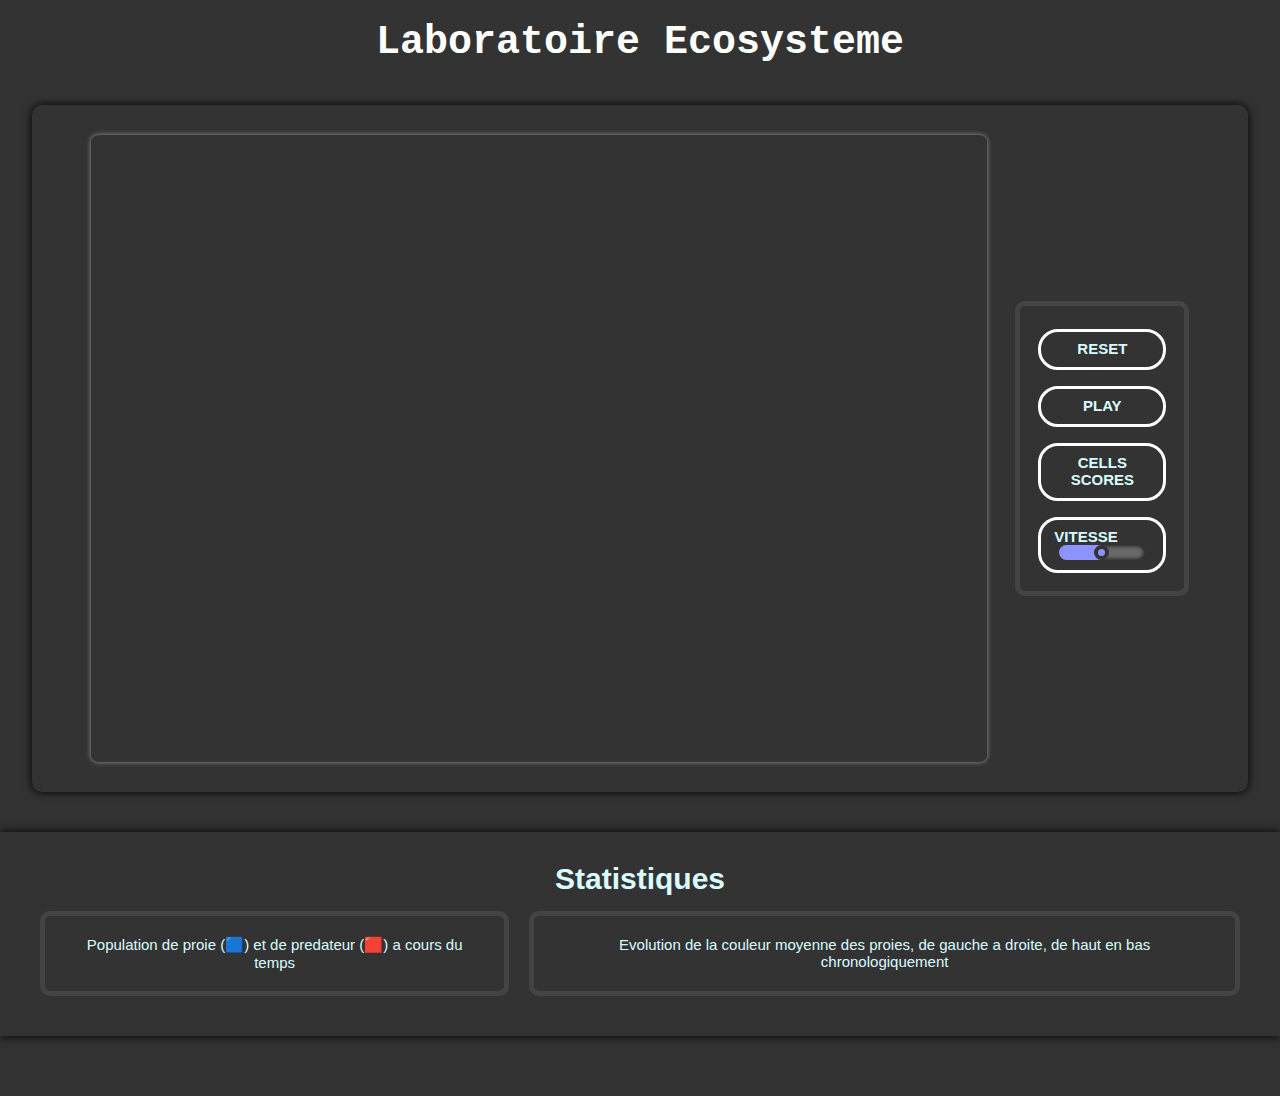
<file: Current/index.html>
<!DOCTYPE html>
<html lang="en">
<head>
    <meta charset="UTF-8">
    <meta http-equiv="X-UA-Compatible" content="IE=edge">
    <meta name="viewport" content="width=device-width, initial-scale=1.0">
    <link rel="stylesheet" href="style.css">
    <title>Document</title>
</head>
<body>
    <h1>Laboratoire Ecosysteme</h1>
    <section id="simulation">
        <canvas></canvas>
        <div id="parameters">
            <h2 id="day"></h2>
            <button id="reset">RESET</button>
            <button id="play">PLAY</button>
            <button id="showPathScore">CELLS SCORES</button>
            <div class="slider">
                VITESSE
                <input type="range" min="1" max="30" value="15" id="spd">
            </div>
        </div>
    </section>
    <section id="stats">
        <h2>Statistiques</h2>
        <div id="graphiques">
            <div id="popStats" class="graphs"><p>Population de proie (🟦) et de predateur (🟥) a cours du temps</p> </div>
            <div id="colorStats" class="graphs"><p>Evolution de la couleur moyenne des proies, de gauche a droite, de haut en bas chronologiquement</p> </div>
        </div>
    </section>
    <script src="main.js" type="module"></script>
    <script src = "http://d3js.org/d3.v3.min.js"> </script>
</body>
</html>
</file>
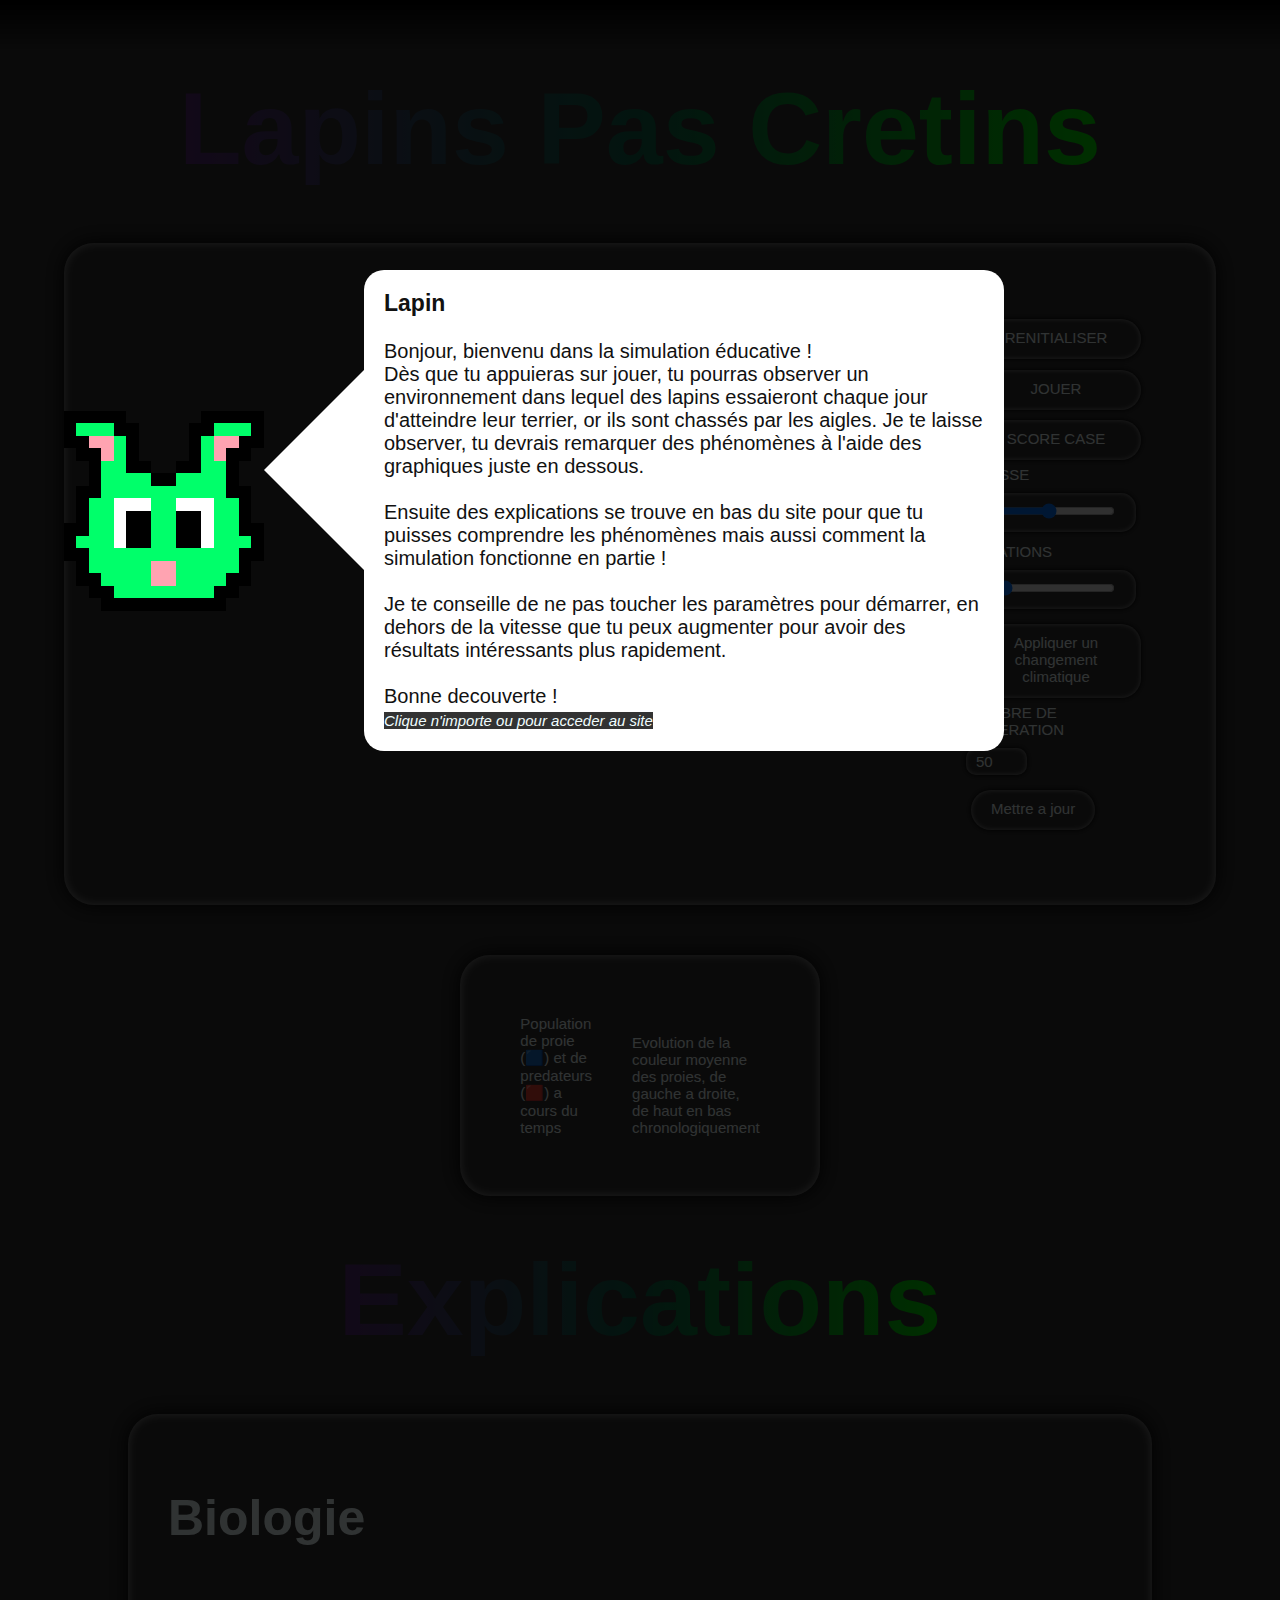
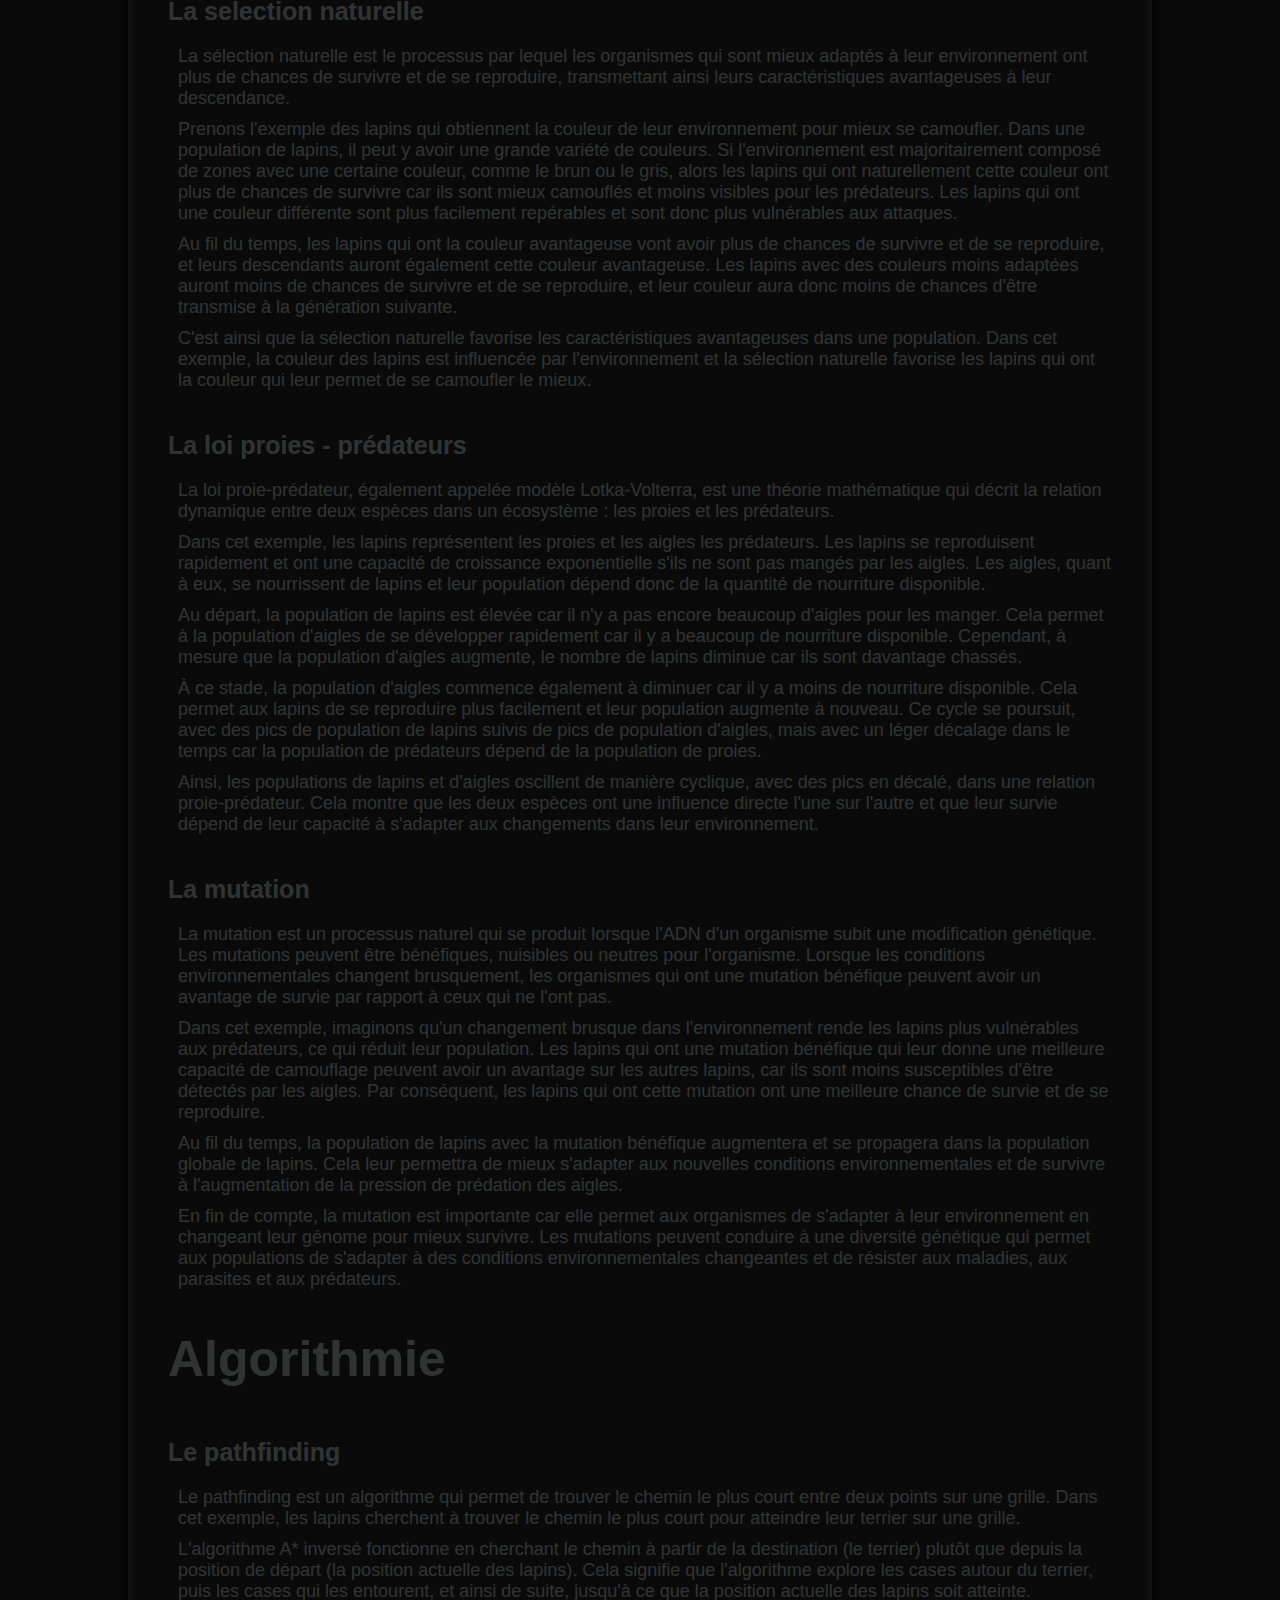
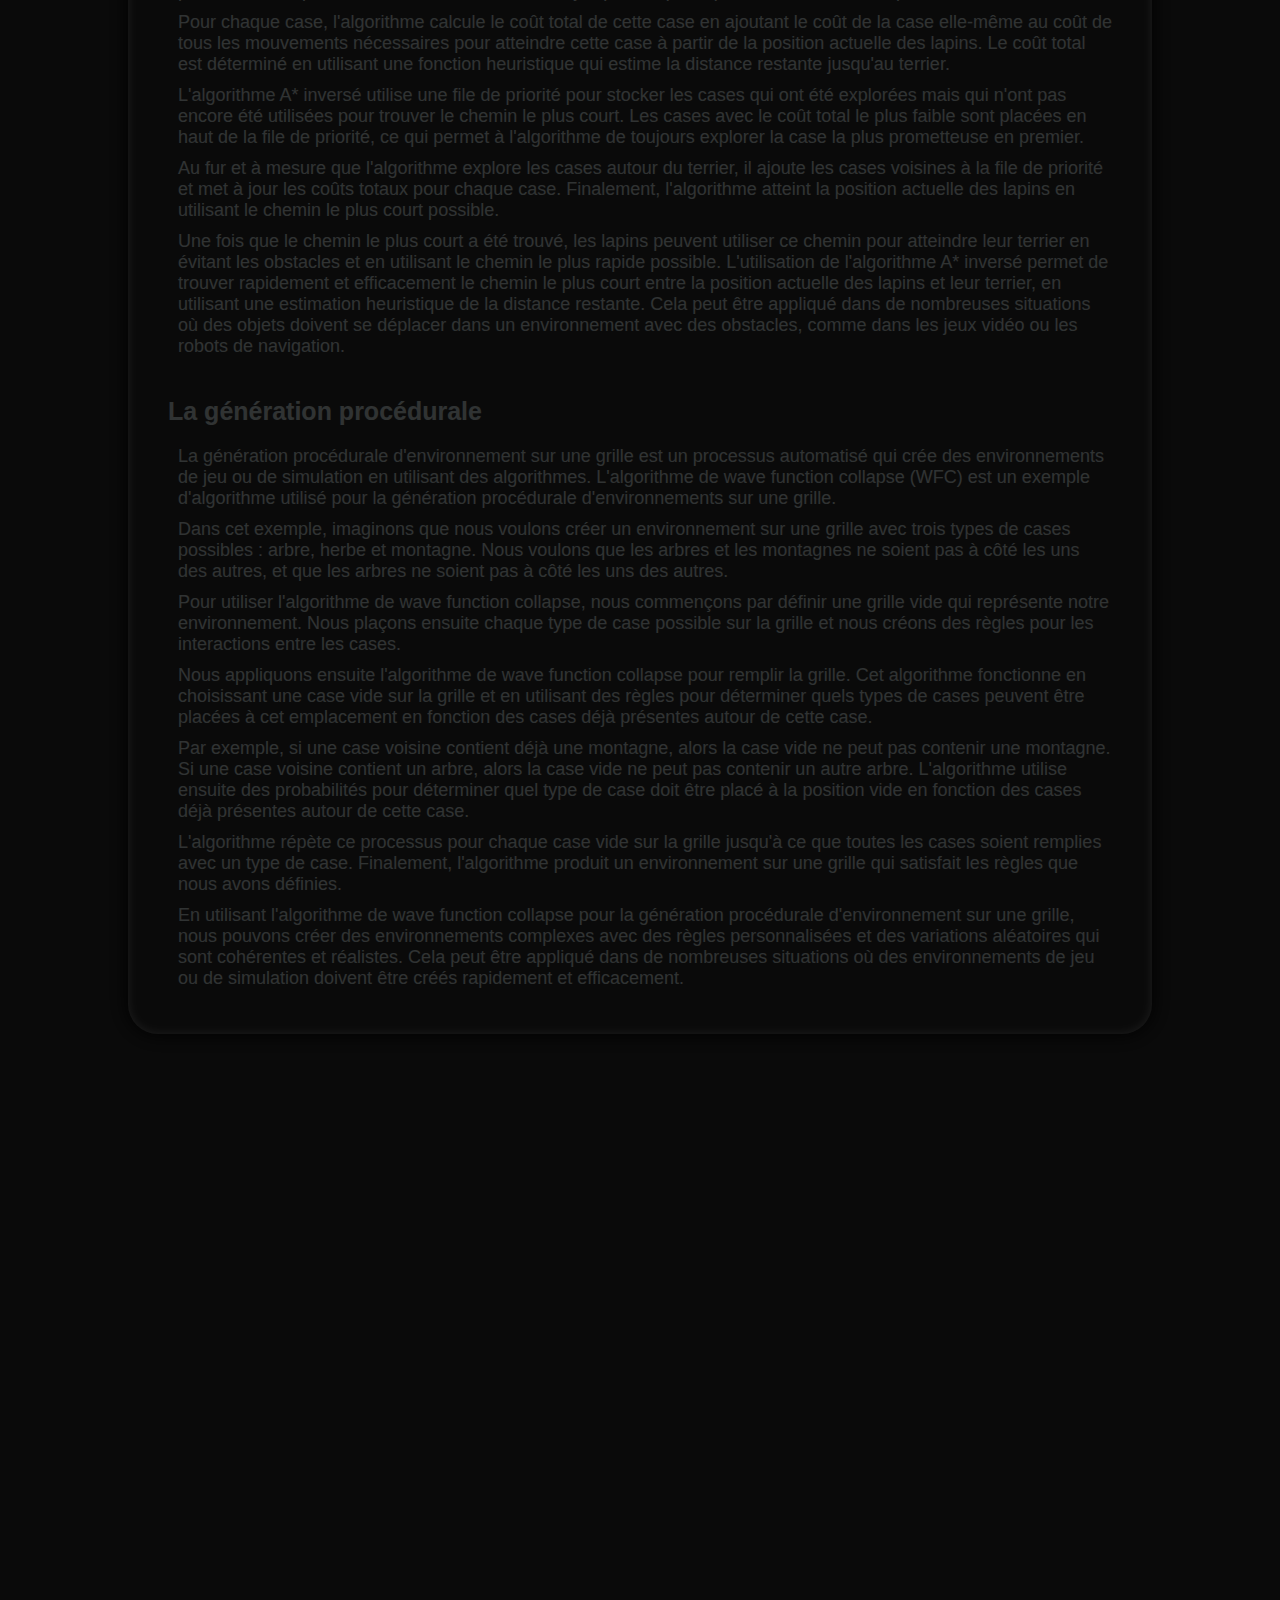
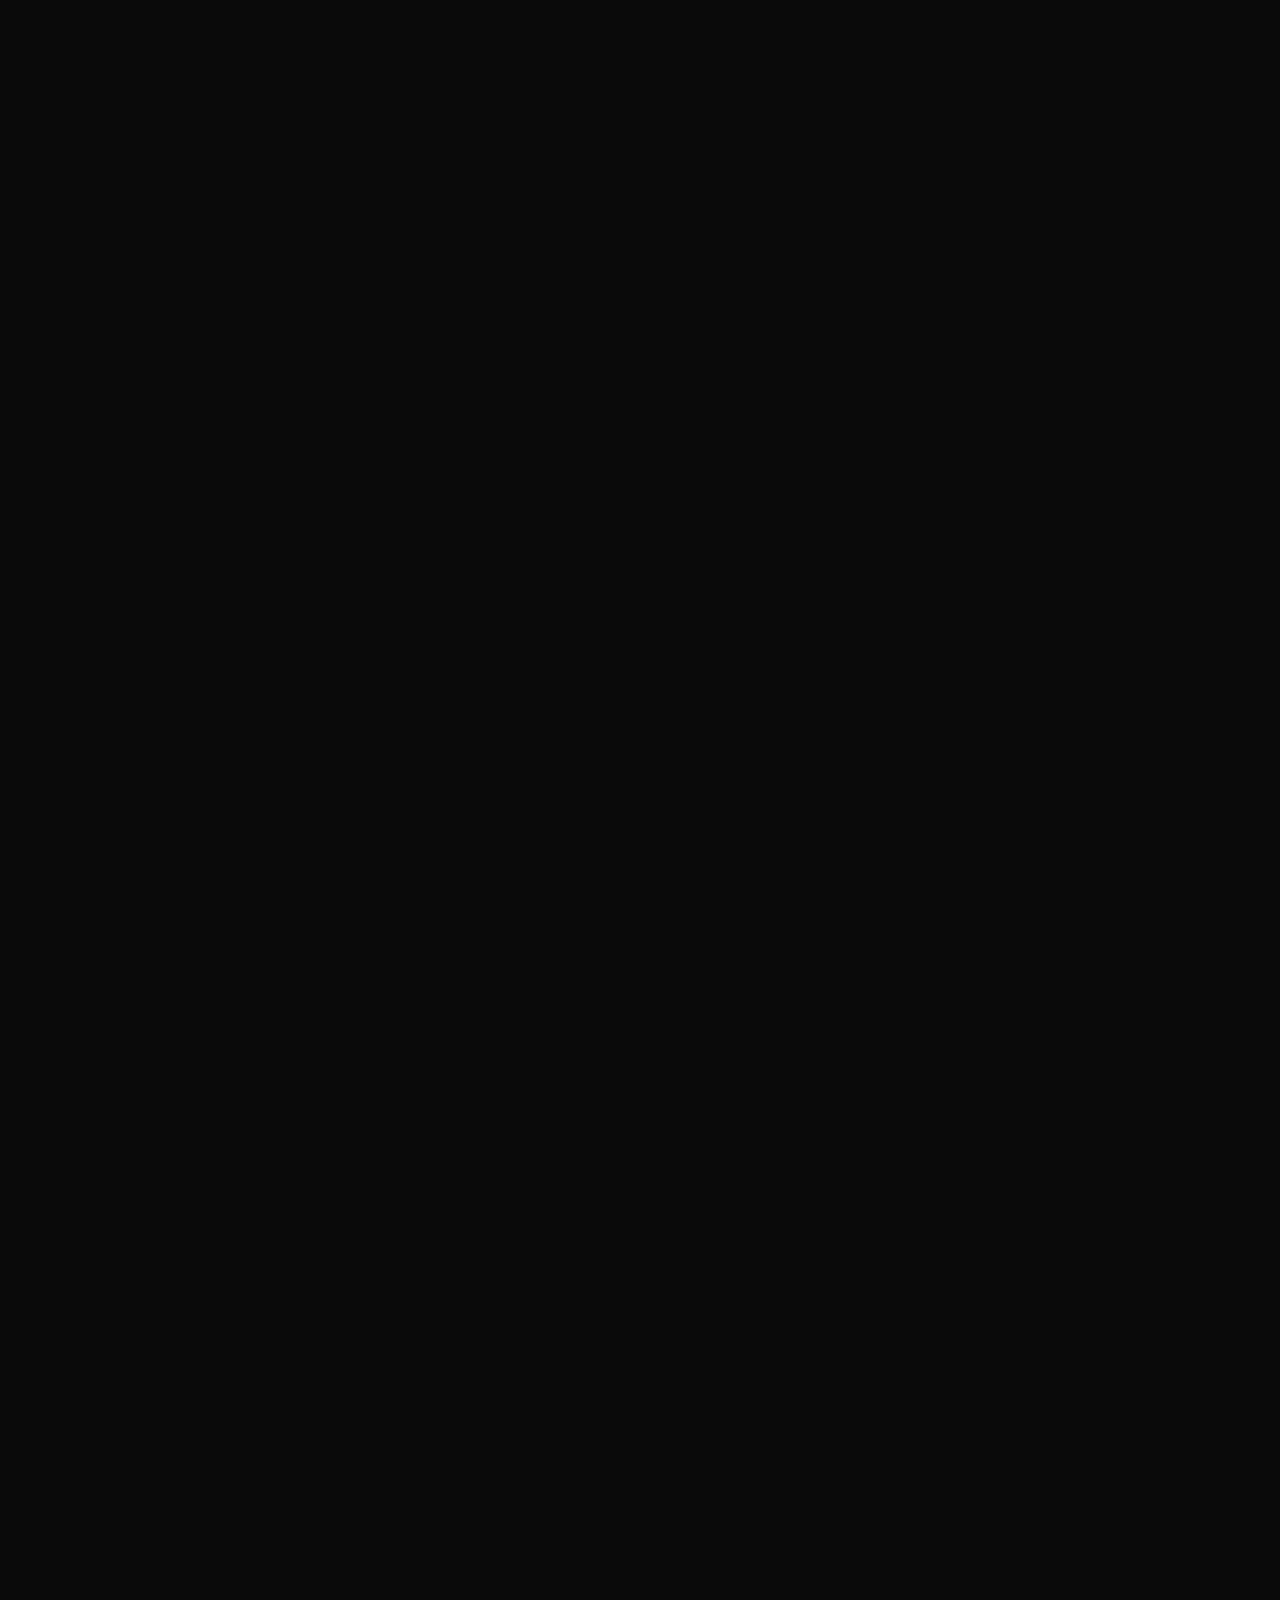
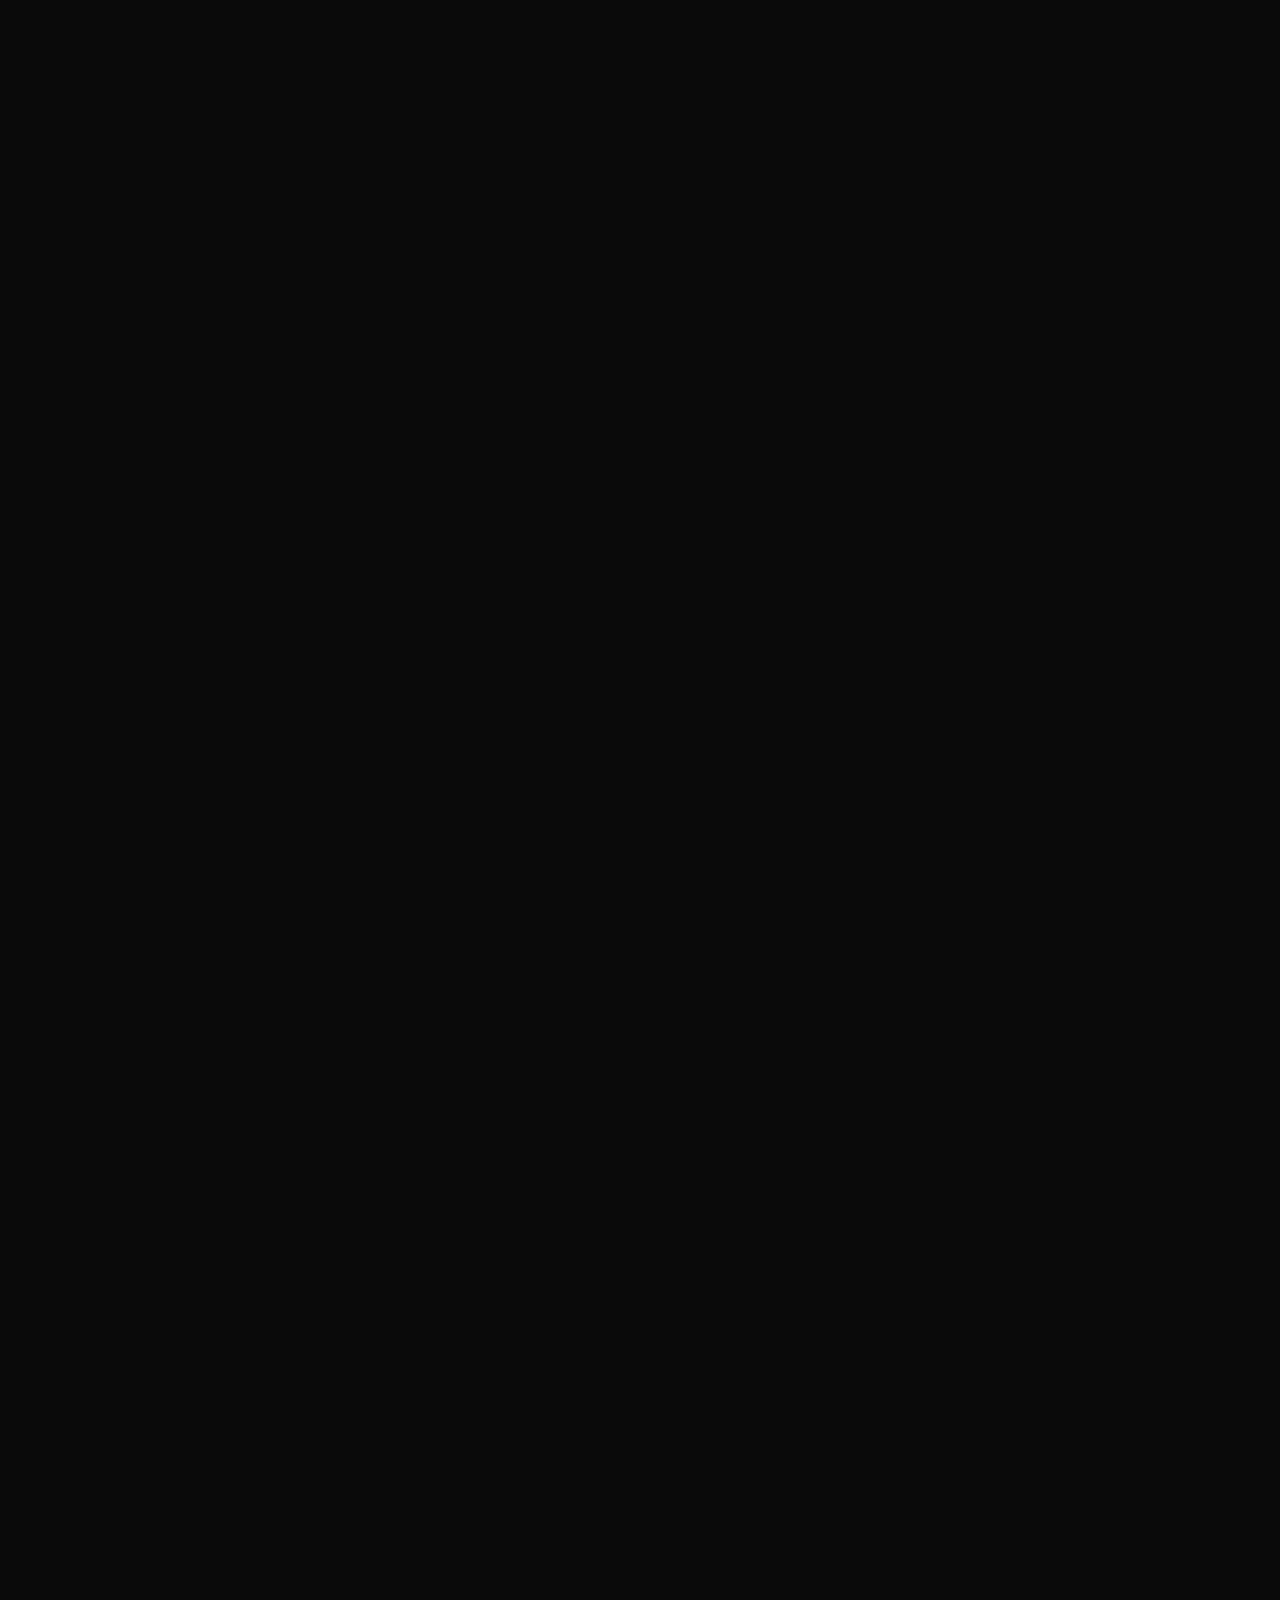
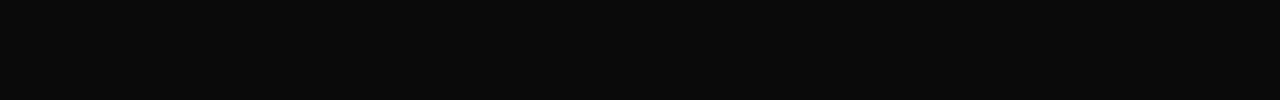
<file: sources/front/index.html>
<!DOCTYPE html>
<html lang="en">
<head>
    <meta charset="UTF-8">
    <meta http-equiv="X-UA-Compatible" content="IE=edge">
    <meta name="viewport" content="width=device-width, initial-scale=1.0">
    <link rel="icon" type="image/png" sizes="16x16" href="favicon-16x16.png">
    <link rel="stylesheet" href="style.css">
    <title>Lapins Pas Cretins</title>
</head>
<body>
    <div id="tutorial">
        <div id="blur"></div>
        <div id="content">
            <img src="../assets/tutorial.png" alt="">
            <div id="txt">
                <strong>Lapin</strong>
                <br> <br>
                Bonjour, bienvenu dans la simulation éducative !<br>
                Dès que tu appuieras sur jouer, tu pourras observer
                un environnement dans lequel des lapins essaieront chaque jour d'atteindre leur terrier, or ils
                sont chassés par les aigles. Je te laisse observer, tu devrais remarquer des phénomènes à l'aide des graphiques juste en dessous. <br> <br>
                Ensuite des explications se trouve en bas du site pour que tu puisses comprendre les phénomènes mais aussi comment la simulation fonctionne en partie ! <br> <br>
                Je te conseille de ne pas toucher les paramètres pour démarrer, en dehors de la vitesse que tu peux augmenter pour avoir des résultats intéressants plus rapidement.<br> <br>
                Bonne decouverte ! <br>
                <i>Clique n'importe ou pour acceder au site</i>
            </div>
        </div>
    </div>
    <h1> Lapins Pas Cretins</h1>
    <section class="modernContainer modern">
        <canvas ></canvas>
        <section class="parameters">
            <p id="day"></p>
            <button id="reset">RENITIALISER</button>
            <button id="play">JOUER</button>
            <button id="showPathScore">SCORE CASE</button>
            <div>
                <p>VITESSE</p>
                <div>
                    <input type="range" min="1" max="30" value="15" id="spd">
                </div>
            </div>
            <div>
                <p>MUTATIONS</p>
                <div>
                    <input type="range" min="0" max="10" value="1" id="mutation">
                </div>
            </div>
            <button id="biomChange">Appliquer un changement climatique</button>
            <div class="slider">
                <p>NOMBRE DE GENERATION</p>
                <input type="number" id="quantity" name="quantity" value="50" min="1" max="200">
                <button id="submitQuantity">Mettre a jour</button>
            </div>
        </section>
    </section>
    <section id="graph" class="modernContainer modern">
        <div id="popStats"><p>Population de proie (🟦) et de predateurs (🟥) a cours du temps</p> </div>
        <div id="colorStats"><p>Evolution de la couleur moyenne des proies, de gauche a droite, de haut en bas chronologiquement</p> </div>
    </section>
    <h1>Explications</h1>
    <section id="explication" class="modernContainer modern">
        <h2 style="font-size: 50px;">Biologie</h2>
        <h2>La selection naturelle</h2>
        <p>
            La sélection naturelle est le processus par lequel les organismes qui sont mieux adaptés à leur environnement ont plus de chances de survivre et de se reproduire, transmettant ainsi leurs caractéristiques avantageuses à leur descendance.
        </p>
        <p>
            Prenons l'exemple des lapins qui obtiennent la couleur de leur environnement pour mieux se camoufler. Dans une population de lapins, il peut y avoir une grande variété de couleurs. Si l'environnement est majoritairement composé de zones avec une certaine couleur, comme le brun ou le gris, alors les lapins qui ont naturellement cette couleur ont plus de chances de survivre car ils sont mieux camouflés et moins visibles pour les prédateurs. Les lapins qui ont une couleur différente sont plus facilement repérables et sont donc plus vulnérables aux attaques.
        </p>
        <p>
            Au fil du temps, les lapins qui ont la couleur avantageuse vont avoir plus de chances de survivre et de se reproduire, et leurs descendants auront également cette couleur avantageuse. Les lapins avec des couleurs moins adaptées auront moins de chances de survivre et de se reproduire, et leur couleur aura donc moins de chances d'être transmise à la génération suivante.
        </p>
        <p>
            C'est ainsi que la sélection naturelle favorise les caractéristiques avantageuses dans une population. Dans cet exemple, la couleur des lapins est influencée par l'environnement et la sélection naturelle favorise les lapins qui ont la couleur qui leur permet de se camoufler le mieux.
        </p>

        <h2>La loi proies - prédateurs</h2>
        <p>
        La loi proie-prédateur, également appelée modèle Lotka-Volterra, est une théorie mathématique qui décrit la relation dynamique entre deux espèces dans un écosystème : les proies et les prédateurs.
        </p>
        <p>
        Dans cet exemple, les lapins représentent les proies et les aigles les prédateurs. Les lapins se reproduisent rapidement et ont une capacité de croissance exponentielle s'ils ne sont pas mangés par les aigles. Les aigles, quant à eux, se nourrissent de lapins et leur population dépend donc de la quantité de nourriture disponible.
        </p>
        <p>
        Au départ, la population de lapins est élevée car il n'y a pas encore beaucoup d'aigles pour les manger. Cela permet à la population d'aigles de se développer rapidement car il y a beaucoup de nourriture disponible. Cependant, à mesure que la population d'aigles augmente, le nombre de lapins diminue car ils sont davantage chassés.
        </p>
        <p>
        À ce stade, la population d'aigles commence également à diminuer car il y a moins de nourriture disponible. Cela permet aux lapins de se reproduire plus facilement et leur population augmente à nouveau. Ce cycle se poursuit, avec des pics de population de lapins suivis de pics de population d'aigles, mais avec un léger décalage dans le temps car la population de prédateurs dépend de la population de proies.
        </p>
        <p>
        Ainsi, les populations de lapins et d'aigles oscillent de manière cyclique, avec des pics en décalé, dans une relation proie-prédateur. Cela montre que les deux espèces ont une influence directe l'une sur l'autre et que leur survie dépend de leur capacité à s'adapter aux changements dans leur environnement.
        </p>
        <h2>La mutation</h2>

        <p>
        La mutation est un processus naturel qui se produit lorsque l'ADN d'un organisme subit une modification génétique. Les mutations peuvent être bénéfiques, nuisibles ou neutres pour l'organisme. Lorsque les conditions environnementales changent brusquement, les organismes qui ont une mutation bénéfique peuvent avoir un avantage de survie par rapport à ceux qui ne l'ont pas.
        </p>
        <p>
        Dans cet exemple, imaginons qu'un changement brusque dans l'environnement rende les lapins plus vulnérables aux prédateurs, ce qui réduit leur population. Les lapins qui ont une mutation bénéfique qui leur donne une meilleure capacité de camouflage peuvent avoir un avantage sur les autres lapins, car ils sont moins susceptibles d'être détectés par les aigles. Par conséquent, les lapins qui ont cette mutation ont une meilleure chance de survie et de se reproduire.
        </p>
        <p>
        Au fil du temps, la population de lapins avec la mutation bénéfique augmentera et se propagera dans la population globale de lapins. Cela leur permettra de mieux s'adapter aux nouvelles conditions environnementales et de survivre à l'augmentation de la pression de prédation des aigles.
        </p>
        <p>
        En fin de compte, la mutation est importante car elle permet aux organismes de s'adapter à leur environnement en changeant leur génome pour mieux survivre. Les mutations peuvent conduire à une diversité génétique qui permet aux populations de s'adapter à des conditions environnementales changeantes et de résister aux maladies, aux parasites et aux prédateurs.
        </p>

        <h2 style="font-size: 50px;">Algorithmie</h2>

        <h2>Le pathfinding</h2>
        <p>
        Le pathfinding est un algorithme qui permet de trouver le chemin le plus court entre deux points sur une grille. Dans cet exemple, les lapins cherchent à trouver le chemin le plus court pour atteindre leur terrier sur une grille.
        </p>
        <p>
        L'algorithme A* inversé fonctionne en cherchant le chemin à partir de la destination (le terrier) plutôt que depuis la position de départ (la position actuelle des lapins). Cela signifie que l'algorithme explore les cases autour du terrier, puis les cases qui les entourent, et ainsi de suite, jusqu'à ce que la position actuelle des lapins soit atteinte.
        </p>
        <p>
        Pour chaque case, l'algorithme calcule le coût total de cette case en ajoutant le coût de la case elle-même au coût de tous les mouvements nécessaires pour atteindre cette case à partir de la position actuelle des lapins. Le coût total est déterminé en utilisant une fonction heuristique qui estime la distance restante jusqu'au terrier.
        </p>
        <p>
        L'algorithme A* inversé utilise une file de priorité pour stocker les cases qui ont été explorées mais qui n'ont pas encore été utilisées pour trouver le chemin le plus court. Les cases avec le coût total le plus faible sont placées en haut de la file de priorité, ce qui permet à l'algorithme de toujours explorer la case la plus prometteuse en premier.
        </p>
        <p>
        Au fur et à mesure que l'algorithme explore les cases autour du terrier, il ajoute les cases voisines à la file de priorité et met à jour les coûts totaux pour chaque case. Finalement, l'algorithme atteint la position actuelle des lapins en utilisant le chemin le plus court possible.
        </p>
        <p>
        Une fois que le chemin le plus court a été trouvé, les lapins peuvent utiliser ce chemin pour atteindre leur terrier en évitant les obstacles et en utilisant le chemin le plus rapide possible. L'utilisation de l'algorithme A* inversé permet de trouver rapidement et efficacement le chemin le plus court entre la position actuelle des lapins et leur terrier, en utilisant une estimation heuristique de la distance restante. Cela peut être appliqué dans de nombreuses situations où des objets doivent se déplacer dans un environnement avec des obstacles, comme dans les jeux vidéo ou les robots de navigation.
        </p>

        <h2>La génération procédurale</h2>

        <p>
        La génération procédurale d'environnement sur une grille est un processus automatisé qui crée des environnements de jeu ou de simulation en utilisant des algorithmes. L'algorithme de wave function collapse (WFC) est un exemple d'algorithme utilisé pour la génération procédurale d'environnements sur une grille.
        </p>
        <p>
        Dans cet exemple, imaginons que nous voulons créer un environnement sur une grille avec trois types de cases possibles : arbre, herbe et montagne. Nous voulons que les arbres et les montagnes ne soient pas à côté les uns des autres, et que les arbres ne soient pas à côté les uns des autres.
        </p>
        <p>
        Pour utiliser l'algorithme de wave function collapse, nous commençons par définir une grille vide qui représente notre environnement. Nous plaçons ensuite chaque type de case possible sur la grille et nous créons des règles pour les interactions entre les cases.
        </p>
        <p>
        Nous appliquons ensuite l'algorithme de wave function collapse pour remplir la grille. Cet algorithme fonctionne en choisissant une case vide sur la grille et en utilisant des règles pour déterminer quels types de cases peuvent être placées à cet emplacement en fonction des cases déjà présentes autour de cette case.
        </p>
        <p>
        Par exemple, si une case voisine contient déjà une montagne, alors la case vide ne peut pas contenir une montagne. Si une case voisine contient un arbre, alors la case vide ne peut pas contenir un autre arbre. L'algorithme utilise ensuite des probabilités pour déterminer quel type de case doit être placé à la position vide en fonction des cases déjà présentes autour de cette case.
        </p>
        <p>
        L'algorithme répète ce processus pour chaque case vide sur la grille jusqu'à ce que toutes les cases soient remplies avec un type de case. Finalement, l'algorithme produit un environnement sur une grille qui satisfait les règles que nous avons définies.
        </p>
        <p>
        En utilisant l'algorithme de wave function collapse pour la génération procédurale d'environnement sur une grille, nous pouvons créer des environnements complexes avec des règles personnalisées et des variations aléatoires qui sont cohérentes et réalistes. Cela peut être appliqué dans de nombreuses situations où des environnements de jeu ou de simulation doivent être créés rapidement et efficacement.
        </p>
    </section>
    <script src="../scripts/main.js" type="module"> </script>
    <script src = "https://d3js.org/d3.v3.min.js"> </script>
</body>
</html>
</file>
<file: Current/style.css>
* {
    background-color: #333;
    color: rgb(217, 252, 255);
    font-size: 15px;
    font-family: 'Gill Sans', 'Gill Sans MT', Calibri, 'Trebuchet MS', sans-serif;
    padding: 0px;
    margin: 0px;
    box-sizing: border-box;
}

body {
    display: flex;
    align-items: center;
    justify-items: center;
    flex-direction: column;
    width: 100vw;
    overflow-x: hidden;
    height: fit-content;
    padding: 20px;
}

h1 {
    color: white;
    font-family:"courier";
    font-size: 40px;
    margin-bottom:40px;
}

#simulation {
    display: flex;
    flex-direction: row;
    align-items: center;
    justify-content: space-evenly;
    width: 95vw;
    border-radius: 10px;
    padding: 30px;
    box-shadow: 0px 0px 10px black;
    -webkit-border-radius: 10px;
    -moz-border-radius: 10px;
    -ms-border-radius: 10px;
    -o-border-radius: 10px;
}

canvas {
    border-radius: 1%;
    box-shadow: 0px 0px 5px rgba(255, 255, 255,0.5);
    max-width: 70vw;
    -webkit-border-radius: 1%;
    -moz-border-radius: 1%;
    -ms-border-radius: 1%;
    -o-border-radius: 1%;
}

#parameters {
    display: flex;
    flex-direction: column;
    justify-content: space-around;
    padding: 10px;
    border: 5px solid rgb(68, 68, 68);
    border-radius: 10px;
    -webkit-border-radius: 10px;
    -moz-border-radius: 10px;
    -ms-border-radius: 10px;
    -o-border-radius: 10px;
}

button {
    max-width: 10vw;
    font-weight: bolder;
    margin: 8px;
    padding: 8px 13px 10px 13px;
    border: 3px white solid;
    border-radius: 20px;
    -webkit-border-radius: 20px;
    -moz-border-radius: 20px;
    -ms-border-radius: 20px;
    -o-border-radius: 20px;
    transition: transform 0.2s ease-in;
    -webkit-transition: transform 0.2s ease-in, background-color 0.1s ease-in, color 0.1s ease-in;
    -moz-transition: transform 0.2s ease-in;
    -ms-transition: transform 0.2s ease-in;
    -o-transition: transform 0.2s ease-in;
}

.slider {
    display: flex;
    flex-direction: column;
    font-weight: bolder;
    margin: 8px;
    padding: 8px 13px 10px 13px;
    border: 3px white solid;
    border-radius: 20px;
    -webkit-border-radius: 20px;
    -moz-border-radius: 20px;
    -ms-border-radius: 20px;
    -o-border-radius: 20px;
    max-width: 10vw;
}


#spd {
    padding: 0px 5px;
    margin: 0px 5px;
    background: #696969;
    appearance: none;
    -webkit-appearance: none;
    outline: none;
    border-radius: 15px;
    overflow: hidden;
    box-shadow: inset 0 0 5px rgba(0, 0, 0, 1);
}

#spd::-webkit-slider-thumb {
    -webkit-appearance: none;
    width: 15px;
    height: 15px;
    border-radius: 50%;
    background: #8d94ff;
    cursor: pointer;
    border: 4px solid #333;
    box-shadow: -407px 0 0 400px #8d94ff;
  }

button:hover {
    transform: scale(1.05);
    -webkit-transform: scale(1.05);
    -moz-transform: scale(1.05);
    -ms-transform: scale(1.05);
    -o-transform: scale(1.05);
    box-shadow:0px 0px 5px white;
}

button:active {
    background-color: white;
    color: #333;
    font-size: bold;
    box-shadow:0px 0px 5px white;
}

p {
    text-align: center;
    padding: 10px;
}

#stats {
    margin: 40px 0px;
    display: flex;
    flex-direction: column;
    align-items: center;
    justify-content: space-evenly;
    padding: 30px;
    box-shadow: 0px 0px 10px black ;
    width: 100vw;
}

h2 {
    font-size: 30px;
    padding-bottom: 5px;
}

#graphiques {
    display: flex;
    flex-direction: row;
}

.graphs {
    display: flex;
    flex-direction: column;
    align-items: center;
    justify-content: space-between;
    margin: 10px;
    padding: 10px;
    border: 5px #444 solid;
    border-radius: 10px;
    -webkit-border-radius: 10px;
    -moz-border-radius: 10px;
    -ms-border-radius: 10px;
    -o-border-radius: 10px;
}

svg {
    margin: 20px;
    box-shadow: 0px 0px 10px black ;
    border-radius: 10px;
    -webkit-border-radius: 10px;
    -moz-border-radius: 10px;
    -ms-border-radius: 10px;
    -o-border-radius: 10px;
}

rect {
    stroke: none;
}
</file>
<file: sources/front/style.css>
* {
    background-color: #333;
    color: rgb(241, 254, 255);
    font-size: 15px;
    font-family: 'Gill Sans', 'Gill Sans MT', Calibri, 'Trebuchet MS', sans-serif;
    padding: 0px;
    margin: 0px;
    box-sizing: border-box;
}

@keyframes anim {
    0% {
        top: -50vh;
        opacity: 0%;
    }
    100% {
        top: 0vh;
        opacity: 100%;
    }
}


body {
    position: absolute;
    display: flex;
    align-items: center;
    justify-items: center;
    flex-direction: column;
    width: 100vw;
    overflow-x: hidden;
    padding: 00px 20px 20px 20px;
    animation-duration: 1.2s; /* the duration of the animation */
    animation-timing-function: ease-out; /* how the animation will behave */
    animation-fill-mode: forwards;
    animation-delay: 0s; /* how long to delay the animation from starting */
    animation-iteration-count: 1; /* how many times the animation will play */
    animation-name: anim; /* the name of the animation we defined above */
}

body::before {
    z-index: 100;
    content: "";
    position: sticky;
    top: 0px;
    width: 100vw;
    height: 50px;
    background: rgb(0,0,0);
    background: -moz-linear-gradient(180deg, rgba(0,0,0,1) 0%, rgba(0,212,255,0) 100%);
    background: -webkit-linear-gradient(180deg, rgba(0,0,0,1) 0%, rgba(0,212,255,0) 100%);
    background: linear-gradient(180deg, rgba(0,0,0,1) 0%, rgba(0,212,255,0) 100%);
    filter: progid:DXImageTransform.Microsoft.gradient(startColorstr="#000000",endColorstr="#00d4ff",GradientType=1);
}

#tutorial > #content {
    position: absolute;
    background: none;
    z-index: 200;
    top: 30vh;
    left: 5vw;
    display: flex;
    flex-direction: row;
    align-items: center;
}

img {
    background: none;
}

#txt {
    width: 50vw;
    padding: 20px;
    margin-left: 100px;
    font-size: 20px;
    color: #111;
    background-color: white;
    border-radius: 20px;
    -webkit-border-radius: 20px;
    -moz-border-radius: 20px;
    -ms-border-radius: 20px;
    -o-border-radius: 20px;
}

#txt::after {
    position: absolute;
    top: 100px;
    left: 200px;
    content: "";
    display: block;
    width: 0;
    height: 0;
    border-top: 100px solid transparent;
    border-bottom: 100px solid transparent;
    border-right:100px solid white;
}

#txt > strong {
    color: #111;
    font-size: 23px;
    background: none;
}

#tutorial>#blur {
    position: absolute;
    top: -100vh;
    left: -100vw;
    width: 200vw;
    height: 1000vh;
    z-index: 100;
    background-color: rgba(0, 0, 0,0.8);
}

h1 {
    position: relative;
    font-size: 8vw;
    padding-bottom: 30px;
    padding-top: 20px;
    z-index: 0;
    background-image: linear-gradient(90deg, rgba(91,45,122,1) 0%, rgba(16,103,77,1) 50%, rgba(1,232,0,1) 100%);
    background-size: 100%;
    background-clip: text;
    -webkit-background-clip: text;
    -moz-background-clip: text;
    -webkit-text-fill-color: transparent; 
    -moz-text-fill-color: transparent;
}

.modernContainer {
    position: relative;
    display: flex;
    flex-direction: row;
    justify-content: center;
    width: min-content;
    margin: 25px;

}

.modern {
    border-radius: 30px;
    box-shadow: inset 0px 0px 10px rgba(255, 255, 255,0.5), 0px 0px 20px black;
    -webkit-border-radius: 30px;
    -moz-border-radius: 30px;
    -ms-border-radius: 30px;
    -o-border-radius: 30px;
    padding: 40px;
}

canvas {
    border-radius: 10px;
    width: 65vw;
}

.parameters {
    display: flex;
    flex-direction: column;
    justify-content: space-evenly;
    width: 180px;
    margin: 30px;
}

.parameters > div > div {
    margin: 10px;
    border: none;
    box-shadow: inset 0px 0px 5px rgba(255, 255, 255,0.5), 0px 0px 5px black;
    padding: 10px;
    border-radius: 15px;
    -webkit-border-radius: 15px;
    -moz-border-radius: 15px;
    -ms-border-radius: 15px;
    -o-border-radius: 15px;
}

#quantity {
    border: none;
    padding: 5px 10px;
    margin: 10px 0px;
    border-radius: 10px;
    box-shadow: inset 0px 0px 5px rgba(255, 255, 255,0.5), 0px 0px 5px black;
    -webkit-border-radius: 10px;
    -moz-border-radius: 10px;
    -ms-border-radius: 10px;
    -o-border-radius: 10px;
}

button {
    margin: 5px;
    border-radius: 20px;
    padding: 10px 20px 13px 20px;
    border: none;
    box-shadow: inset 0px 0px 5px rgba(255, 255, 255,0.5), 0px 0px 5px black;
    -webkit-border-radius: 20px;
    -moz-border-radius: 20px;
    -ms-border-radius: 20px;
    -o-border-radius: 20px;
    transition: transform 0.1s ease-in, box-shadow 0.1s ease-in;
    -webkit-transition: transform 0.1s ease-in, box-shadow 0.1s ease-in;
    -moz-transition: transform 0.1s ease-in, box-shadow 0.1s ease-in;
    -ms-transition: transform 0.1s ease-in, box-shadow 0.1s ease-in;
    -o-transition: transform 0.1s ease-in, box-shadow 0.1s ease-in;
}

button:hover {
    transform: scale(1.05);
    -webkit-transform: scale(1.05);
    -moz-transform: scale(1.05);
    -ms-transform: scale(1.05);
    -o-transform: scale(1.05);
}

button:active {
    transform: scale(1.1);
    -webkit-transform: scale(1.1);
    -moz-transform: scale(1.1);
    -ms-transform: scale(1.1);
    -o-transform: scale(1.1);
    box-shadow: inset 0px 0px 5px rgba(255, 255, 255,0.5), 0px 0px 10px black;
}

#graph {
    display: flex;
    flex-direction: row;
    align-items: end;
}

#graph > div {
    padding: 10px;
}

#graph > div > p {
    padding: 10px;
}

#explication {
    flex-direction: column;
    width: 80vw;
}

#explication > h2 {
    font-size: 25px;
    padding: 35px 0px 15px;
}

#explication > p {
    font-size: 18px;
    padding: 5px 0px;
    padding-left: 10px;
    transition: transform 0.2s ease-in;
    -webkit-transition: transform 0.2s ease-in;
    -moz-transition: transform 0.2s ease-in;
    -ms-transition: transform 0.2s ease-in;
    -o-transition: transform 0.2s ease-in;
}

#explication > p:hover {
    transform: scale(1.025);
    -webkit-transform: scale(1.025);
    -moz-transform: scale(1.025);
    -ms-transform: scale(1.025);
    -o-transform: scale(1.025);
}
</file>
